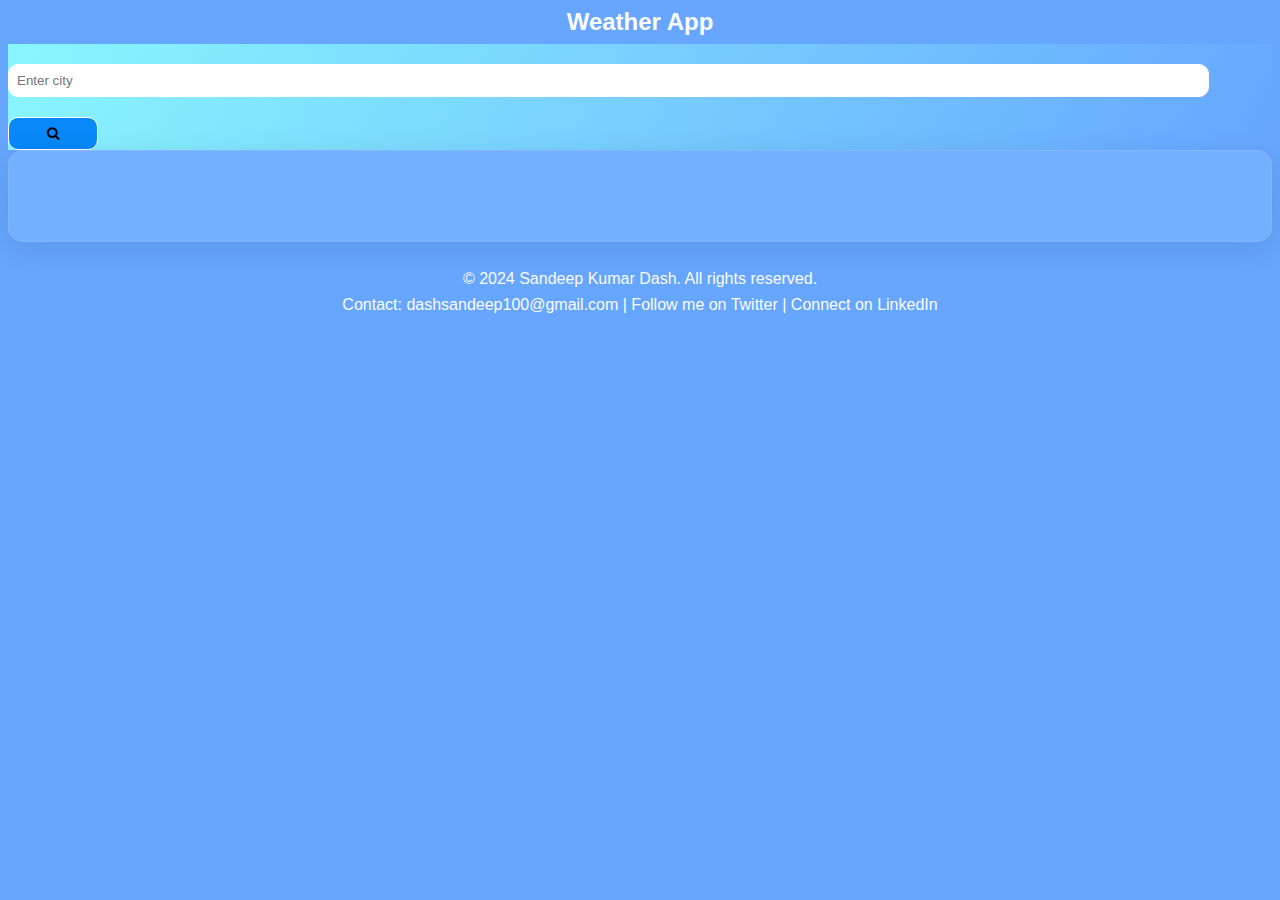
<file: task2/index.html>
<!DOCTYPE html>
<html lang="en">
<head>
    <meta charset="UTF-8">
    <meta name="viewport" content="width=device-width, initial-scale=1.0">
    <title>Weather App</title>
    <link rel="shortcut icon" href="sun.png">
    <link rel="stylesheet" href="style.css">
    <link rel="stylesheet" href="https://cdnjs.cloudflare.com/ajax/libs/font-awesome/4.7.0/css/font-awesome.min.css">
</head>
<body>
    <div id="weather-container">
        <h2>Weather App</h2>
        <div id="search">
        <input type="text" id="city" placeholder="Enter city">
        <button onclick="getWeather()"><i class="fa fa-search"></i></button></div>
        <div id="box">
            <img id="weather-icon" alt="Weather Icon">

            <div id="temp-div"></div>

            <div id="weather-info"></div>

            <div id="hourly-forecast"></div>
        </div>
     <script src="script.js"></script>
     <footer>
        <p>&copy; 2024 Sandeep Kumar Dash. All rights reserved.</p>
        <p>Contact: dashsandeep100@gmail.com | Follow me on <a href="https://x.com/sriya_padhy_?t=DlspXI7gbiO564fafbwWSg&s=09" target="_blank">Twitter</a> | Connect on <a href="https://www.linkedin.com/in/sriya-padhy-a21b7a260" target="_blank">LinkedIn</a></p>
    </footer>
    
</body>
</html>
</file>
<file: task2/style.css>
body {
    background: #66a6ff;
    font-family: 'Segoe UI', Tahoma, Geneva, Verdana, sans-serif;
   
}
h2, label, p {
   color: #fcfcfc;
   margin: 8px 0;
   text-align: center;
}
#search{
   background-image: linear-gradient(120deg, #89f7fe 0%, #66a6ff 100%);
   font-family: 'Segoe UI', Tahoma, Geneva, Verdana, sans-serif;
   display: block;
   align-items: center;
   justify-content: left;
   margin: 0;
}
#box{
   background: rgba(255, 255, 255, 0.1);
   max-width: 100%;
   padding: 20px;
   border-radius: 15px;
   box-shadow: 0 8px 32px rgba(0, 0, 0, 0.1);
   backdrop-filter: blur(10px);
   border: 1px solid rgba(255, 255, 255, 0.1);
   text-align: center;

}
input {
   width: 95%;
   padding: 8px;
   box-sizing: border-box;
   border-radius: 10px;
   border: 1px solid white;
   margin-top: 20px;
}

button {
   background:rgb(8, 136, 249);
   width: 10vh;
   padding: 8px;
   box-sizing: border-box;
   border-radius: 10px;
   border: 1px solid white;
   margin-top: 20px;
}

button:hover {
   background: #09486c;
}

#temp-div p {
   font-size: 60px;
   margin-top: -30px;
}

#weather-info {
   font-size: 20px;
}

#weather-icon {
   width: 200px;
   height: 200px;
   margin: 0 auto 10px; 
   margin-bottom: 0;
   display: none;
}

#hourly-forecast {
   margin-top: 50px;
   overflow-x: auto;
   white-space: nowrap;
   display: flex;
   justify-content: space-between;
}

.hourly-item {
   flex: 0 0 auto;
   width: 80px;
   display: flex;
   flex-direction: column;
   align-items: center;
   margin-right: 10px;
   color: white;
}

.hourly-item img {
   width: 30px;
   height: 30px;
   margin-bottom: 5px;
}

#hourly-heading {
   color: #fff;
   margin-top: 10px;
}
footer {
   background: #66a6ff;
   color: #fcfcfc;
   padding: 20px;
   text-align: center;
   font-family: 'Segoe UI', Tahoma, Geneva, Verdana, sans-serif;
}

footer a {
   color: #fcfcfc;
   text-decoration: none;
}

footer a:hover {
   text-decoration: underline;
}
</file>
